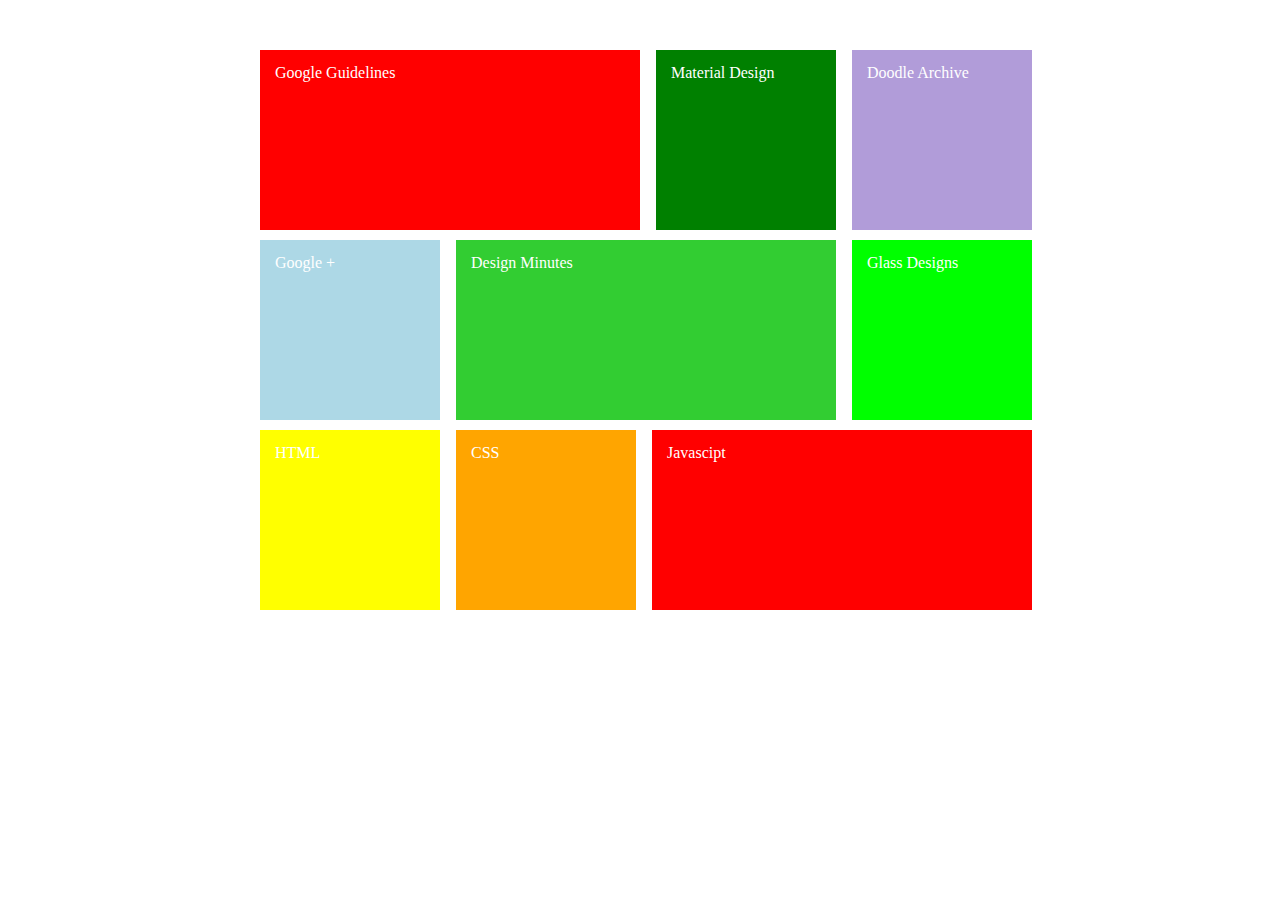
<file: box-model-project-2/index.html>
<!DOCTYPE html>
<html lang="en">
	<head>
		<meta charset="utf-8">
		<title> Box Model Project 2 </title>
		<link rel="stylesheet" href="assets/stylesheet/main.css">
	</head>
	<body> 
		<div class="bigbox">
		<div class="firstbox">Google Guidelines</div>
		<div class="secondbox">Material Design </div>
		<div class="thirdbox"> Doodle Archive </div> <br>
		<div class="fourthbox"> Google + </div>
		<div class="fifthbox"> Design Minutes </div>
		<div class="sixthbox"> Glass Designs </div> <br>
		<div class="seventhbox"> HTML </div>
		<div class="eighthbox"> CSS </div>
		<div class="ninethbox"> Javascipt </div>
		</div>
	</body>
	</html>
</file>
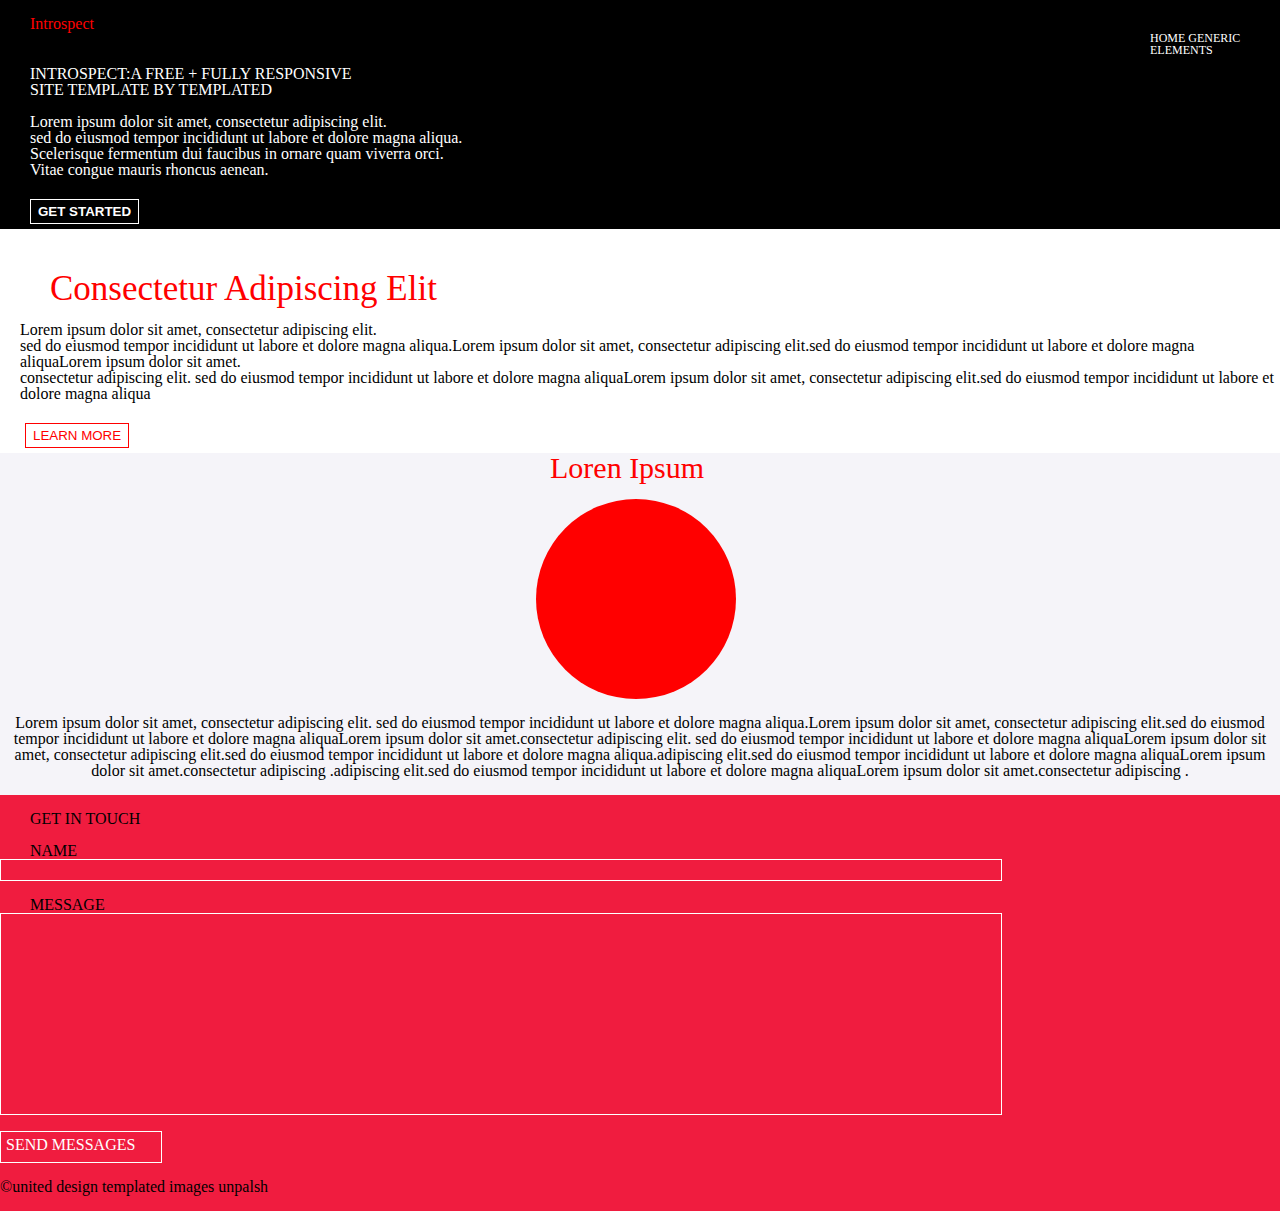
<file: box-model-project-3/index.html>
<!DOCTYPE HTML>
<html lang="en">
<head>
	<meta charset="utf-8">
	<title>Box Model Project 2</title>
	<link rel="stylesheet" href="assets/stylesheet/main.css">
</head>
<body>
	<!-- header-->
	<header class="firstbox"> <br>
		<h2> Introspect</h2>
		<nav>
			<a href="home.html"> HOME </a>
			<a href="generic.html"> GENERIC </a>
			<a href="elements.html"> ELEMENTS </a>
		</nav>
	</header>

	<main>
		<section class="section1">

		<h1> INTROSPECT:A FREE + FULLY RESPONSIVE <br>
			 SITE TEMPLATE BY TEMPLATED</h1> <br>

		 <p class="firstpara"> Lorem ipsum dolor sit amet, consectetur adipiscing elit. <br> sed do eiusmod tempor incididunt ut labore et dolore magna aliqua.<br> Scelerisque fermentum dui faucibus in ornare quam viverra orci. <br>Vitae congue mauris rhoncus aenean. </p>
		 <br>
		 <button class="button"> <a href="home.html" target="blank"> GET STARTED </a> </button>
		 <style>
		 	a {color: #ffffff;}
		 </style>
		</section>

		<section class="section2">
			<header>
				<br>
				<br>
			<h2 class="heading"> Consectetur Adipiscing Elit </h2> 
			</header>
			<br>
			<p>Lorem ipsum dolor sit amet, consectetur adipiscing elit. <br> sed do eiusmod tempor incididunt ut labore et dolore magna aliqua.Lorem ipsum dolor sit amet, consectetur adipiscing elit.sed do eiusmod tempor incididunt ut labore et dolore magna aliquaLorem ipsum dolor sit amet.<br> consectetur adipiscing elit. sed do eiusmod tempor incididunt ut labore et dolore magna aliquaLorem ipsum dolor sit amet, consectetur adipiscing elit.sed do eiusmod tempor incididunt ut labore et dolore magna aliqua </p> <br>
			<button class="buttons"> <a href="home.html" target="blank"> LEARN MORE </a> </button>
		</section>
			<div class="gray">
			<h2 class="center"> Loren Ipsum </h2> <br>
			<div class="circle"></div> <br>
			<p> <center>Lorem ipsum dolor sit amet, consectetur adipiscing elit. sed do eiusmod tempor incididunt ut labore et dolore magna aliqua.Lorem ipsum dolor sit amet, consectetur adipiscing elit.sed do eiusmod tempor incididunt ut labore et dolore magna aliquaLorem ipsum dolor sit amet.consectetur adipiscing elit. sed do eiusmod tempor incididunt ut labore et dolore magna aliquaLorem ipsum dolor sit amet, consectetur adipiscing elit.sed do eiusmod tempor incididunt ut labore et dolore magna aliqua.adipiscing elit.sed do eiusmod tempor incididunt ut labore et dolore magna aliquaLorem ipsum dolor sit amet.consectetur adipiscing .adipiscing elit.sed do eiusmod tempor incididunt ut labore et dolore magna aliquaLorem ipsum dolor sit amet.consectetur adipiscing .</center> </p> <br>
			</div>
		<section class="section3"> <br>
			<h3> GET IN TOUCH </h3> <br>
			<h3> NAME </h3>
			<div class="box"></div><br>
			<h3> MESSAGE </h3>
			<div class="box1"></div>
			<br>
			<div class="box2">SEND MESSAGES</div>
		<footer>
			<br>
			<p>&copy;united design templated images unpalsh</p> <br>
		</footer>
		</section>
		</main>
	</body>
</html>
</file>
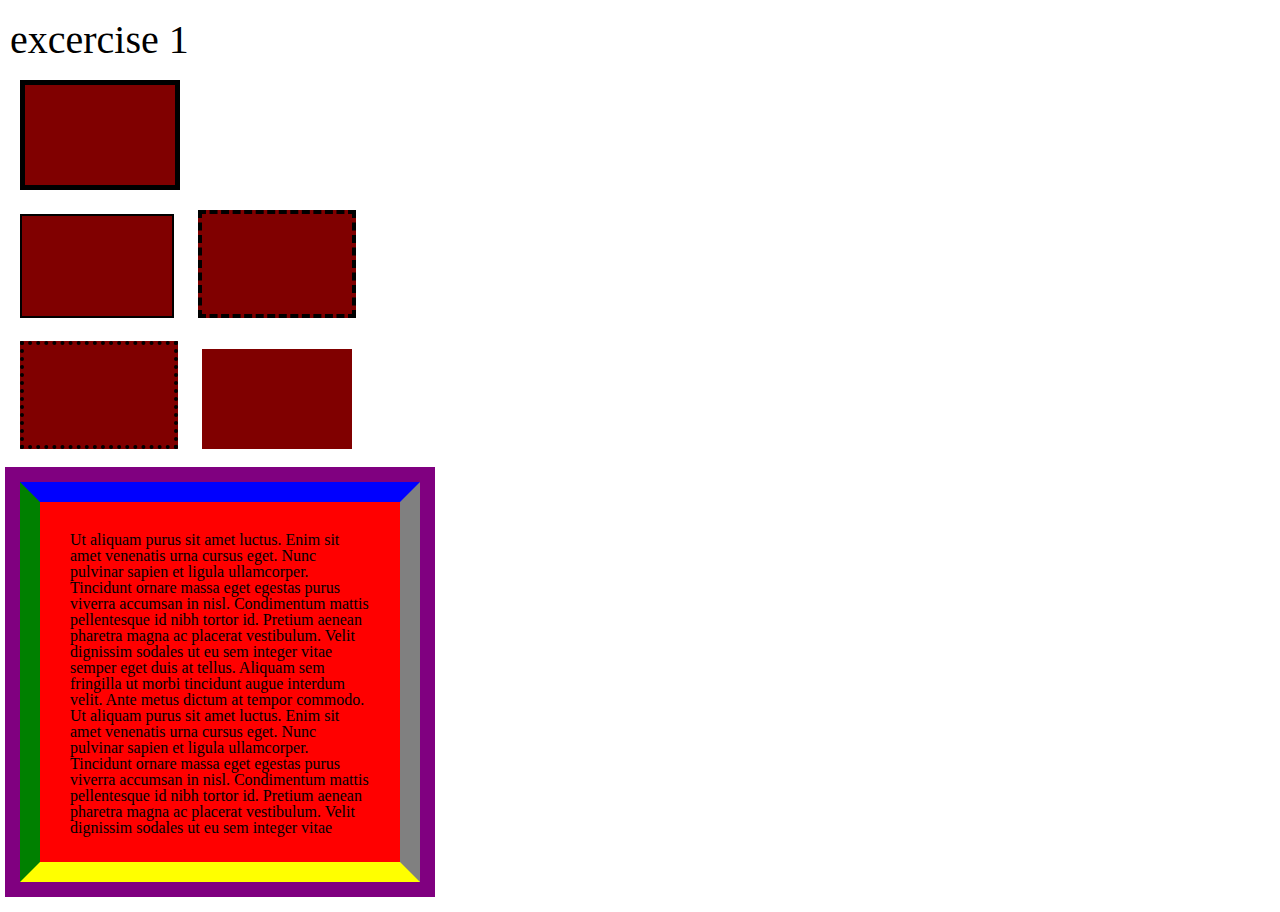
<file: box-model-project1/index.html>
<!DOCTYPE html>
<html lang="en">
<head>
	<meta charset="utf-8">
	<title> Project 1 </title>
	<link rel="stylesheet" href="assets/stylesheet/main.css">
</head>
<body>
	<header>
		<h1>excercise 1</h1>
	</header>
	<main>
		<div class="firstbox"></div>
		<div class="secondbox"></div>
		<div class="thirdbox"></div> <br>
		<div class="fourthbox"></div>
		<div class="fifthbox"></div>
		<div class="sixthbox">Ut aliquam purus sit amet luctus. Enim sit amet venenatis urna cursus eget. Nunc pulvinar sapien et ligula ullamcorper. Tincidunt ornare massa eget egestas purus viverra accumsan in nisl. Condimentum mattis pellentesque id nibh tortor id. Pretium aenean pharetra magna ac placerat vestibulum. Velit dignissim sodales ut eu sem integer vitae semper eget duis at tellus. Aliquam sem fringilla ut morbi tincidunt augue interdum velit. Ante metus dictum at tempor commodo. Ut aliquam purus sit amet luctus. Enim sit amet venenatis urna cursus eget. Nunc pulvinar sapien et ligula ullamcorper. Tincidunt ornare massa eget egestas purus viverra accumsan in nisl. Condimentum mattis pellentesque id nibh tortor id. Pretium aenean pharetra magna ac placerat vestibulum. Velit dignissim sodales ut eu sem integer vitae</div>
	</main>
</file>
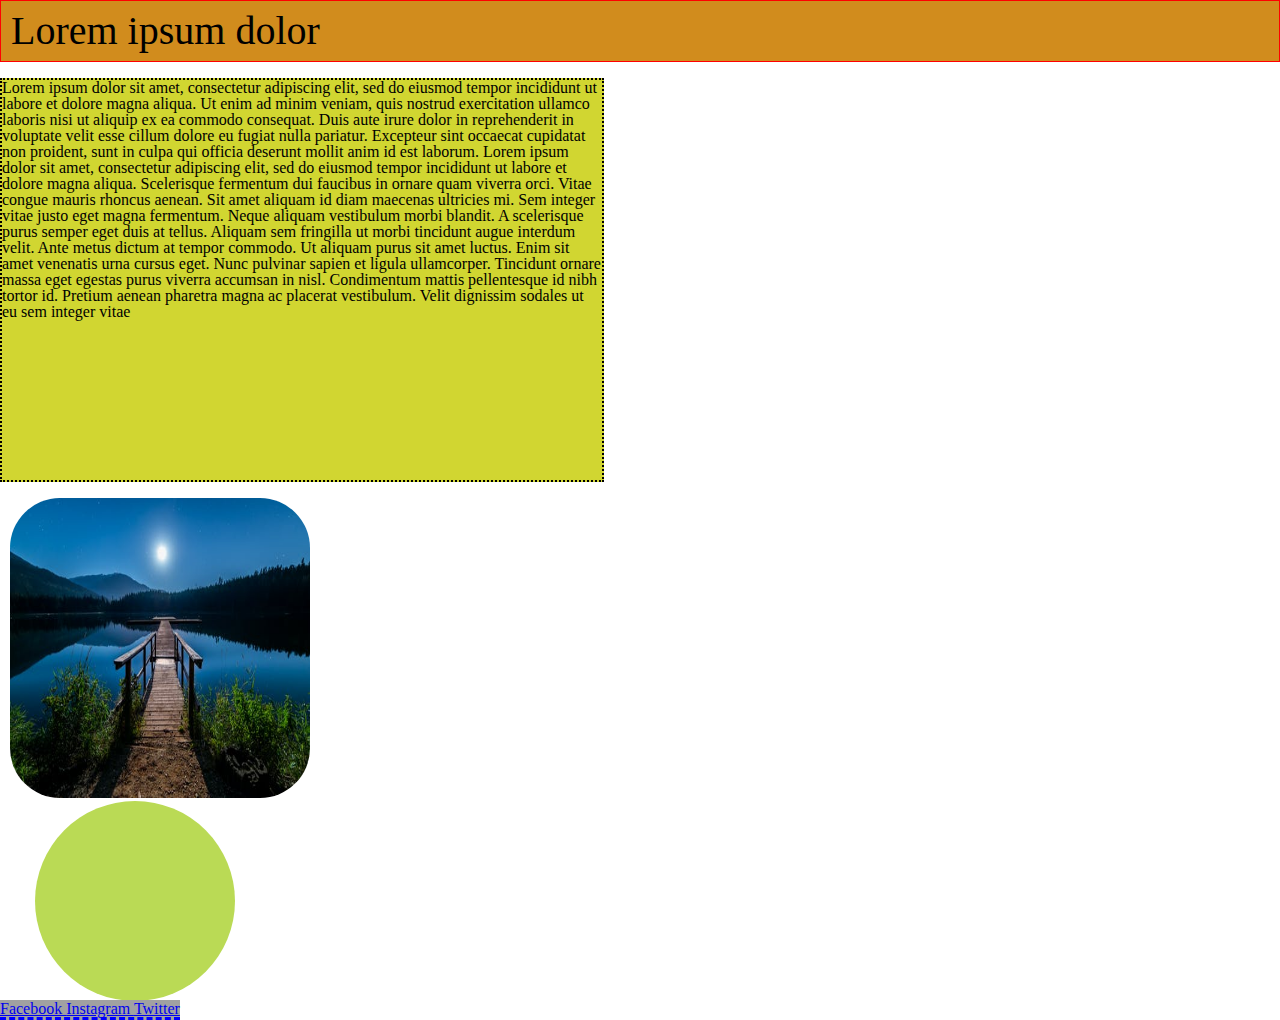
<file: excercise-1/index.html>
<!DOCTYPE html>
<html lang="en">
	<head>
		<meta charset="utf-8">
		<title>Box Model Excercise-1</title>
		<link rel="stylesheet" href="assets/stylesheet/main.css">
	</head>
	<body>
		<header>
			<h1>Lorem ipsum dolor</h1>
		</header> <br>
		<main>
			<section>
				<article>
					<p>Lorem ipsum dolor sit amet, consectetur adipiscing elit, sed do eiusmod tempor incididunt ut labore et dolore magna aliqua. Ut enim ad minim veniam, quis nostrud exercitation ullamco laboris nisi ut aliquip ex ea commodo consequat. Duis aute irure dolor in reprehenderit in voluptate velit esse cillum dolore eu fugiat nulla pariatur. Excepteur sint occaecat cupidatat non proident, sunt in culpa qui officia deserunt mollit anim id est laborum.
					Lorem ipsum dolor sit amet, consectetur adipiscing elit, sed do eiusmod tempor incididunt ut labore et dolore magna aliqua. Scelerisque fermentum dui faucibus in ornare quam viverra orci. Vitae congue mauris rhoncus aenean. Sit amet aliquam id diam maecenas ultricies mi. Sem integer vitae justo eget magna fermentum. Neque aliquam vestibulum morbi blandit. A scelerisque purus semper eget duis at tellus. Aliquam sem fringilla ut morbi tincidunt augue interdum velit. Ante metus dictum at tempor commodo. Ut aliquam purus sit amet luctus. Enim sit amet venenatis urna cursus eget. Nunc pulvinar sapien et ligula ullamcorper. Tincidunt ornare massa eget egestas purus viverra accumsan in nisl. Condimentum mattis pellentesque id nibh tortor id. Pretium aenean pharetra magna ac placerat vestibulum. Velit dignissim sodales ut eu sem integer vitae</p> <br>

					<img src="assets/media/img1.jpeg" alt="scenic lake side view under the moonlight"> 
					<div></div>
				</article>
			</section>
		</main>
		<footer>
			<nav>
				<a href="https://www.facebook.com" target="blank"> Facebook </a>
				<a href="https://www.instagram.com/accounts/login/?hl=en" target="blank"> Instagram </a>
				<a href="https://twitter.com/home" target="blank"> Twitter </a>
			</nav>
		</footer>
	</body>
</html>
</file>
<file: box-model-project-2/assets/stylesheet/main.css>
/* http://meyerweb.com/eric/tools/css/reset/ 
   v2.0 | 20110126
   License: none (public domain)
*/

html, body, div, span, applet, object, iframe,
h1, h2, h3, h4, h5, h6, p, blockquote, pre,
a, abbr, acronym, address, big, cite, code,
del, dfn, em, img, ins, kbd, q, s, samp,
small, strike, strong, sub, sup, tt, var,
b, u, i, center,
dl, dt, dd, ol, ul, li,
fieldset, form, label, legend,
table, caption, tbody, tfoot, thead, tr, th, td,
article, aside, canvas, details, embed, 
figure, figcaption, footer, header, hgroup, 
menu, nav, output, ruby, section, summary,
time, mark, audio, video {
	margin: 0;
	padding: 0;
	border: 0;
	font-size: 100%;
	font: inherit;
	vertical-align: baseline;
}
/* HTML5 display-role reset for older browsers */
article, aside, details, figcaption, figure, 
footer, header, hgroup, menu, nav, section {
	display: block;
}
body {
	line-height: 1;
}
ol, ul {
	list-style: none;
}
blockquote, q {
	quotes: none;
}
blockquote:before, blockquote:after,
q:before, q:after {
	content: '';
	content: none;
}
table {
	border-collapse: collapse;
	border-spacing: 0;
}
/*main css*/

.firstbox{
	background-color: red;
	height: 150px;
	width: 350px;
	margin-left: 180px;
	margin-top: 10px;
	padding: 15px;
	display: inline-block;
	color: white;
}

.secondbox{
	background-color: green;
	height: 150px;
	width: 150px;
	margin-top: 10px;
	margin-left: 12px;
	padding: 15px;
	display: inline-block;
	color: white;
}

.thirdbox{
	background-color: #b19cd9;
	height: 150px;
	width: 150px;
	margin-top: 10px;
	margin-left: 12px;
	padding: 15px;
	display: inline-block;
	color: white;
}

.fourthbox{
	background-color: lightblue;
	height: 150px;
	width: 150px;
	margin-top: 10px;
	margin-left: 180px;
	padding: 15px;
	display: inline-block;
	color: white;
}

.fifthbox{
	background-color: #32CD32;
	height: 150px;
	width: 350px;
	margin-left: 12px;
	margin-top: 10px;
	padding: 15px;
	display: inline-block;
	color: white;

}

.sixthbox{
	background-color: #00FF00;
	height: 150px;
	width: 150px;
	margin-top: 10px;
	margin-left: 12px;
	padding: 15px;
	display: inline-block;
	color: white;

}

.seventhbox{
	background-color: yellow;
	height: 150px;
	width: 150px;
	margin-top: 10px;
	margin-left: 180px;
	padding: 15px;
	display: inline-block;
	color: white;
}

.eighthbox{
	background-color: #FFA500;
	height: 150px;
	width: 150px;
	margin-top: 10px;
	margin-left: 12px;
	padding: 15px;
	display: inline-block;
	color: white;
}

.ninethbox{
	background-color: red;
	height: 150px;
	width: 350px;
	margin-left: 12px;
	margin-top: 10px;
	padding: 15px;
	display: inline-block;
	color: white;

}

.bigbox{
	margin-top: 40px;
	margin-left: 80px;
}
</file>
<file: box-model-project-3/assets/stylesheet/main.css>
/* http://meyerweb.com/eric/tools/css/reset/ 
   v2.0 | 20110126
   License: none (public domain)
*/

html, body, div, span, applet, object, iframe,
h1, h2, h3, h4, h5, h6, p, blockquote, pre,
a, abbr, acronym, address, big, cite, code,
del, dfn, em, img, ins, kbd, q, s, samp,
small, strike, strong, sub, sup, tt, var,
b, u, i, center,
dl, dt, dd, ol, ul, li,
fieldset, form, label, legend,
table, caption, tbody, tfoot, thead, tr, th, td,
article, aside, canvas, details, embed, 
figure, figcaption, footer, header, hgroup, 
menu, nav, output, ruby, section, summary,
time, mark, audio, video {
	margin: 0;
	padding: 0;
	border: 0;
	font-size: 100%;
	font: inherit;
	vertical-align: baseline;
}
/* HTML5 display-role reset for older browsers */
article, aside, details, figcaption, figure, 
footer, header, hgroup, menu, nav, section {
	display: block;
}
body {
	line-height: 1;
}
ol, ul {
	list-style: none;
}
blockquote, q {
	quotes: none;
}
blockquote:before, blockquote:after,
q:before, q:after {
	content: '';
	content: none;
}
table {
	border-collapse: collapse;
	border-spacing: 0;
}
/* main css begins*/


.firstbox{
	background-color: black;

}

h2{
	color: red;
	margin-left: 30px;
}

nav{
	color: white;
	margin-left: 1150px;
	font-size: 12px;
	display: inline-block;
	margin-bottom: 10px;

}

.section1{
	background-color: black;
	color: white;
}

.button{
	border: 1px solid white;
	color: white;
	background-color: transparent;
	padding: 4px 7px;
	margin: 5px;
	margin-left: 30px;
}

.button > a{
	text-decoration: none;
	font-weight: 900;
}

nav > a{
	text-decoration: none;
}

.buttons{
	border: 1px solid red;
	color: red;
	background-color: transparent;
	padding: 4px 7px;
	margin: 5px;
}

.buttons > a{
	text-decoration: none;
	font-weight: 900px;
	color: red;
}

.circle{
	height: 200px;
	width: 200px;
	background-color: red;
	border-radius: 50%;
	margin-left: 536px;
}

.center{
	margin-left: 550px;
	font-size: 30px;
}

.gray{
	background-color: #F5F4F9;
}

.section2{
	margin-left: 20px;
	margin-top: 10px;
}

h1{
	margin-left: 30px;
}

.firstpara{
	margin-left: 30px;
}

.box{
	background-color: transparent;
	height: 20px;
	width: 1000px;
	border: 1px solid white;
}

.box1{
	background-color: transparent;
	height: 200px;
	width: 1000px;
	border: 1px solid white;

}

.section3{
	background-color: #F01C3F;
}

h3{
	margin-left: 30px;
}

.box2{
	background-color: transparent;
	height: 20px;
	width: 150px;
	border: 1px solid white;
	color: white;
	padding: 5px;

}

.heading{
	font-size: 35px;
}
</file>
<file: box-model-project1/assets/stylesheet/main.css>
/* http://meyerweb.com/eric/tools/css/reset/ 
   v2.0 | 20110126
   License: none (public domain)
*/

html, body, div, span, applet, object, iframe,
h1, h2, h3, h4, h5, h6, p, blockquote, pre,
a, abbr, acronym, address, big, cite, code,
del, dfn, em, img, ins, kbd, q, s, samp,
small, strike, strong, sub, sup, tt, var,
b, u, i, center,
dl, dt, dd, ol, ul, li,
fieldset, form, label, legend,
table, caption, tbody, tfoot, thead, tr, th, td,
article, aside, canvas, details, embed, 
figure, figcaption, footer, header, hgroup, 
menu, nav, output, ruby, section, summary,
time, mark, audio, video {
	margin: 0;
	padding: 0;
	border: 0;
	font-size: 100%;
	font: inherit;
	vertical-align: baseline;
}
/* HTML5 display-role reset for older browsers */
article, aside, details, figcaption, figure, 
footer, header, hgroup, menu, nav, section {
	display: block;
}
body {
	line-height: 1;
}
ol, ul {
	list-style: none;
}
blockquote, q {
	quotes: none;
}
blockquote:before, blockquote:after,
q:before, q:after {
	content: '';
	content: none;
}
table {
	border-collapse: collapse;
	border-spacing: 0;
}
/*main css*/

h1{

 font-size: 40px;
 margin-top: 20px;
 margin-left: 10px;
}

.firstbox{
	height: 100px;
	width: 150px;
	border: 5px solid black;
	background-color: maroon;
	margin-top: 20px;
	margin-left: 20px;
}

.secondbox{
	height: 100px;
	width: 150px;
	border: 2px solid black;
	background-color: maroon;
	margin-top: 20px;
	margin-left: 20px;
	display: inline-block;
}

.thirdbox{
	height: 100px;
	width: 150px;
	border: 4px dashed black;
	background-color: maroon;
	margin-top: 20px;
	margin-left: 20px;
	display: inline-block;
}

.fourthbox{
	height: 100px;
	width: 150px;
	border: 4px dotted black;
	background-color: maroon;
	margin-top: 20px;
	margin-left: 20px;
	display: inline-block;
	
}

.fifthbox{
	height: 100px;
	width: 150px;
	border: 2px black;
	background-color: maroon;
	margin-top: 20px;
	margin-left: 20px;
	display: inline-block;
}

.sixthbox{
	height: 300px;
	width: 300px;
	background-color: red;
	margin-bottom: 30px;
	margin-top: 30px;
	margin-left: 20px;
	outline: 15px solid purple;
	border-top: 20px solid blue;
	border-right: 20px solid gray;
	border-bottom: 20px solid yellow;
	border-left: 20px solid green;
	padding: 30px;


}
</file>
<file: excercise-1/assets/stylesheet/main.css>
/* http://meyerweb.com/eric/tools/css/reset/ 
   v2.0 | 20110126
   License: none (public domain)
*/

html, body, div, span, applet, object, iframe,
h1, h2, h3, h4, h5, h6, p, blockquote, pre,
a, abbr, acronym, address, big, cite, code,
del, dfn, em, img, ins, kbd, q, s, samp,
small, strike, strong, sub, sup, tt, var,
b, u, i, center,
dl, dt, dd, ol, ul, li,
fieldset, form, label, legend,
table, caption, tbody, tfoot, thead, tr, th, td,
article, aside, canvas, details, embed, 
figure, figcaption, footer, header, hgroup, 
menu, nav, output, ruby, section, summary,
time, mark, audio, video {
	margin: 0;
	padding: 0;
	border: 0;
	font-size: 100%;
	font: inherit;
	vertical-align: baseline;
}
/* HTML5 display-role reset for older browsers */
article, aside, details, figcaption, figure, 
footer, header, hgroup, menu, nav, section {
	display: block;
}
body {
	line-height: 1;
}
ol, ul {
	list-style: none;
}
blockquote, q {
	quotes: none;
}
blockquote:before, blockquote:after,
q:before, q:after {
	content: '';
	content: none;
}
table {
	border-collapse: collapse;
	border-spacing: 0;
}

/*main css*/

img{
	height: 300px;
	width: 300px;
	border-radius: 50px;
	margin-left: 10px;
}

h1{
	font-size: 40px;
	border: 1px solid red;
	background-color: #D18C1D;
	padding: 10px;
}

p{
	height: 400px;
	width: 600px;
	border: 2px dotted black;
	background-color: #D1D631;
}

div{
	background-color: #bada55;
	width: 200px;
	height: 200px;
	border-radius: 50%;
	margin-left: 35px;
}

nav{
	border-bottom: 3px dashed blue;
	background-color: #A1A1A1;
	display: inline;
}
</file>
